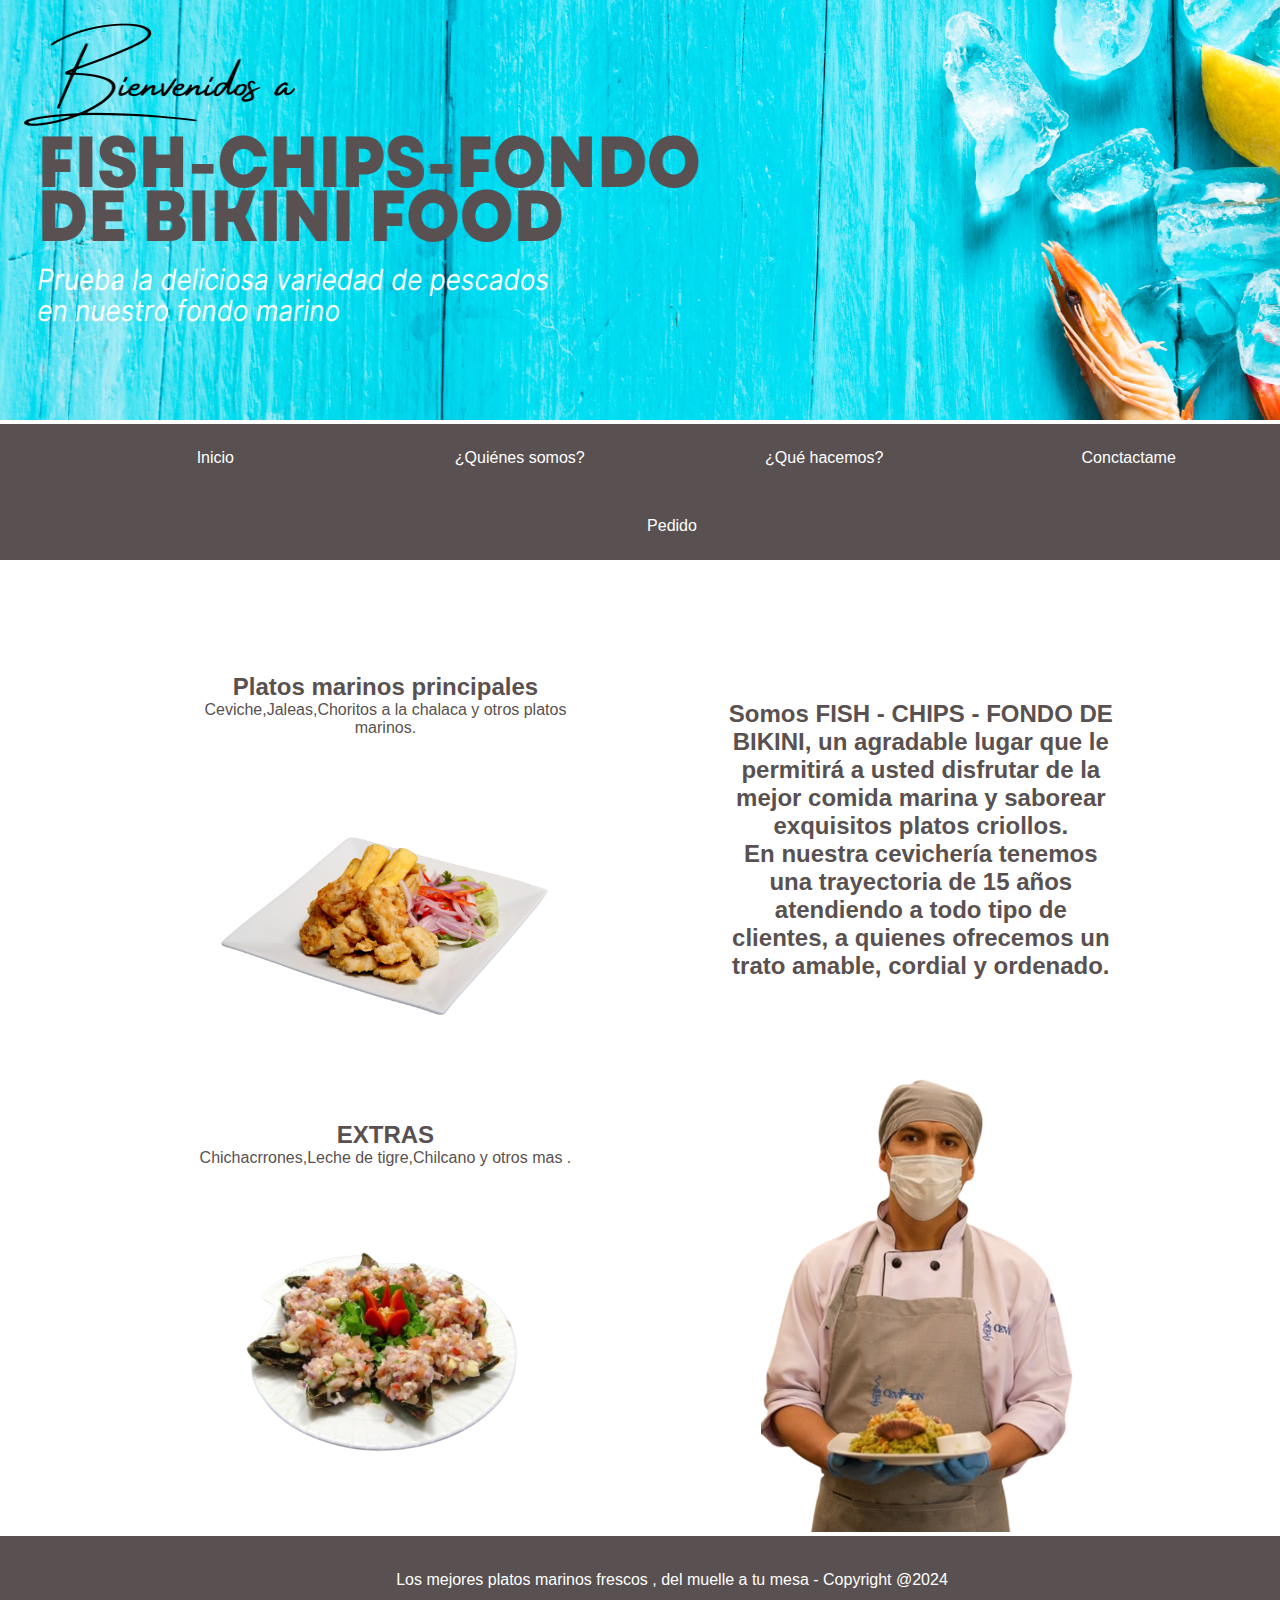
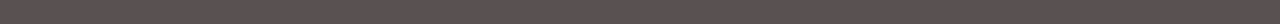
<file: index.html>
<!DOCTYPE html>
<html lang="es">
    <head>
          <meta charset="UTF-8">
          <meta name="viewport" content="width=device-width, initial-scale=1.0">
          <link rel="stylesheet"  href="estilos_camiale.css" >
          <title>Desarrollo Web - HTML</title>
          <img src="imagenes\PRO.png" alt="" width="2000px" height="420px">
    </head>


    <body>
      
        <nav>
              <ul>
                  <li><a href="index.html">Inicio</a></li>
                  <li><a href="paginas/quienes-somos.html">¿Quiénes somos?</a></li>
                  <li><a href="paginas/que-hacemos.html">¿Qué hacemos?</a></li>
                  <li><a href="paginas/contactame.html">Conctactame</a></li>
                  <li><a href="paginas/pedidos.html">Pedido</a></li>
              </ul>
        </nav>              
        <div class="contenido">

            <div class="informacion">
              
                <div>
                  <h2><a href="paginas/Platos marinos principales">Platos marinos principales</a></h2>
      
                  <p>Ceviche,Jaleas,Choritos a la chalaca y otros platos marinos.</p>
                  <img src="imagenes\1.png" />
      
                </div>
      
                <div>
                  <h2><a href="EXTRAS">EXTRAS</a></h2>
                  <p>Chichacrrones,Leche de tigre,Chilcano y otros mas .</p>
                  <img src="imagenes\2.png" />
      
                </div>
      
              <!--<div>
                  <h2><a href="Bebidas y Tragos Cortos">Bebidas y Tragos Cortos</a></h2>
                  <p>Gaseosa,Tragos,Cervezas</p>
                  <img src="imagenes\3.png" />/*
      
              </div>
              -->
      
            </div>
            <div  class="variado">
            <h2>Somos FISH - CHIPS - FONDO DE BIKINI, un agradable lugar que le permitirá a usted disfrutar de la mejor comida marina y saborear exquisitos platos criollos.<br>
            En nuestra cevichería tenemos una trayectoria de 15 años atendiendo a todo tipo de clientes, a quienes ofrecemos un trato amable, cordial y ordenado. <br><br></h2>
            <img src="FONDO_3.png" />
            </div>
    
      
        </div>
      
      <div class="pie-pagina">
          <p>Los mejores platos marinos frescos , del muelle a tu mesa - Copyright @2024</p>
      </div>
      
      
      
      
    </body>
    </html>
</file>
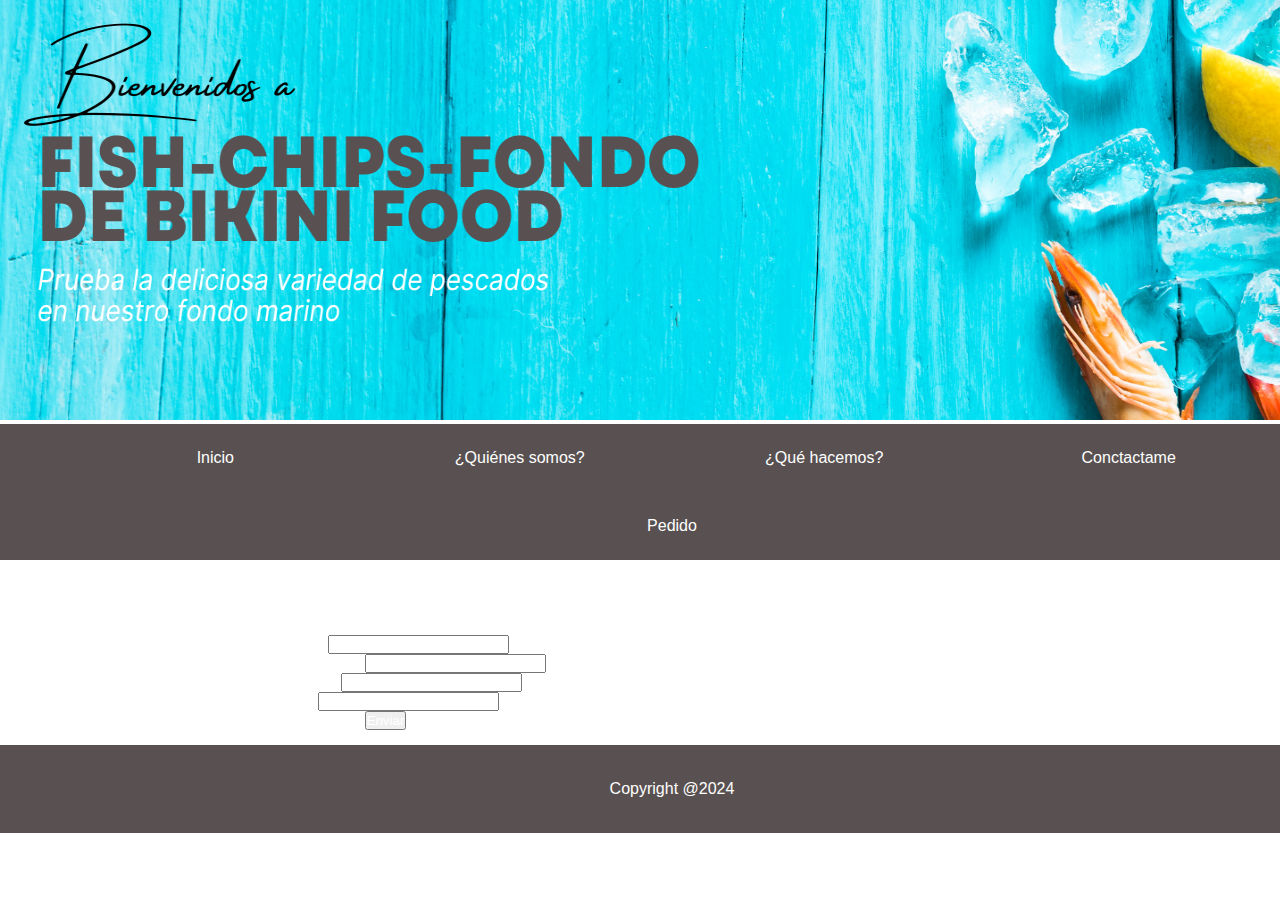
<file: paginas/contactame.html>
<!DOCTYPE html>
<html lang="es">
<head>
    <meta charset="UTF-8">
    <meta name="viewport" content="width=device-width, initial-scale=1.0">
    <link rel="stylesheet"  href="./../estilos_camiale.css" >
    <title>Desarrollo Web - HTML</title>
    <img src="./../imagenes\PRO.png" alt="" width="2000px" height="420px">
</head>
<body>

<nav>
        <ul>
            <li><a href="../index.html">Inicio</a></li>
            <li><a href="quienes-somos.html">¿Quiénes somos?</a></li>
            <li><a href="que-hacemos.html">¿Qué hacemos?</a></li>
            <li><a href="contactame.html">Conctactame</a></li>
            <li><a href="pedidos.html">Pedido</a></li>        
        </ul>
</nav>


<div class="contenido">

    <div class="informacion">
        
        <div>
                <form action="#" method="" >
                    Nombre: <input type="text" name="txtNombre" id="txtNombre" required >
                    <br />
                    Correo electrónico: <input type="email" name="txtEmail" required >
                    <br />
                    Contraseña: <input type="password" name="txtPassword" required >
                    <br  />
                    Edad: <input type="number" required >
                    <br />
                    <button>Enviar</button>    
                </form>

        </div>

       

    </div>
    <div  class="variado">
        <p>Información variada de comida y bebidas.</p>
    </div>

</div>

<div class="pie-pagina">
    <p>Copyright @2024</p>
</div>




</body>
</html>
</file>
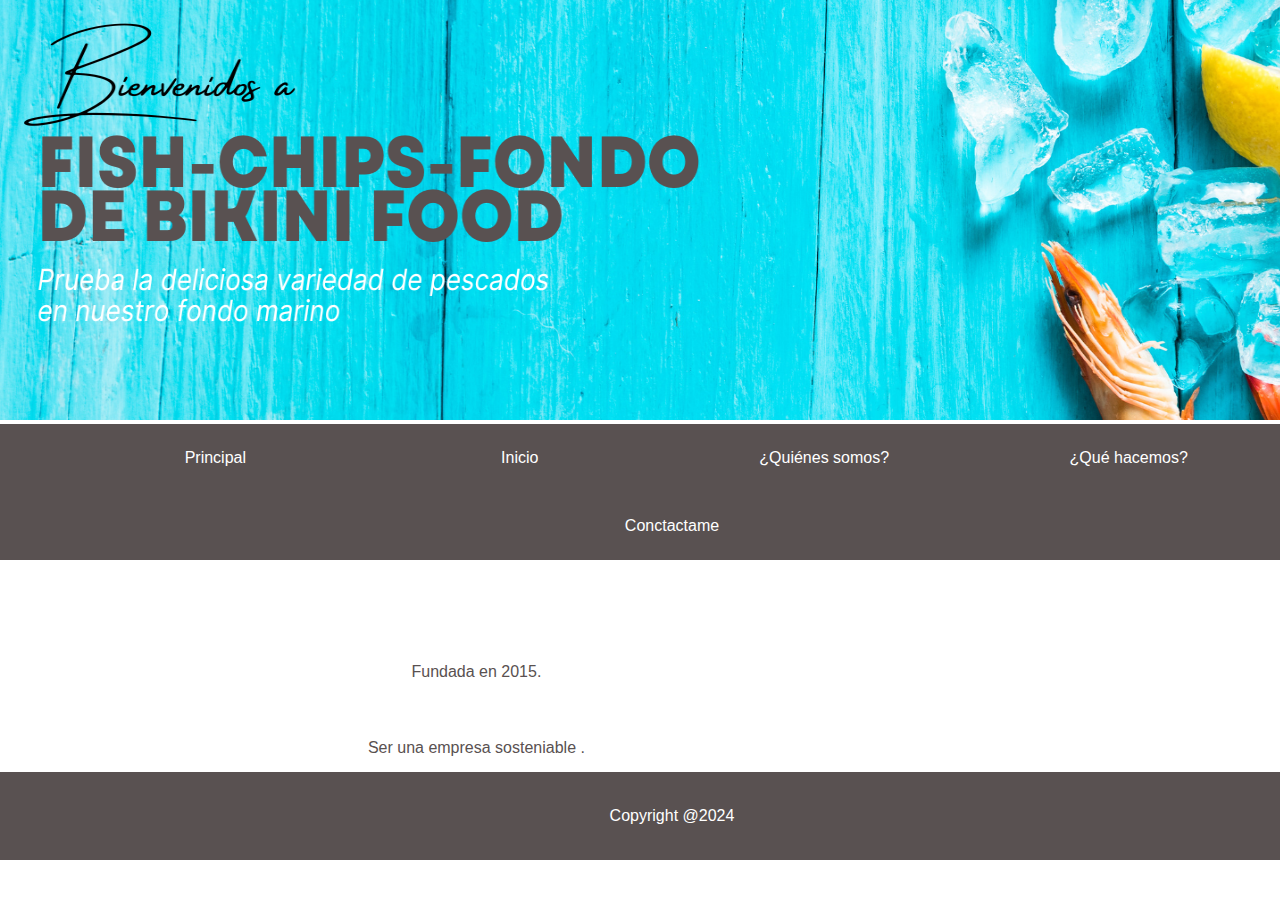
<file: paginas/inicio.html>
<!DOCTYPE html>
<html lang="es">
<head>
    <meta charset="UTF-8">
    <meta name="viewport" content="width=device-width, initial-scale=1.0">
    <title>Inicio de mi Sistema de Restaurant</title>
    <link rel="stylesheet"  href="./../estilos_camiale.css" >
    <img src="./../imagenes\PRO.png" alt="" width="2000px" height="420px">
</head>

<body>

<nav>
        <ul >
            <li><a href="./../index.html">Principal</a></li>    
            <li><a href="#">Inicio</a></li>
            <li><a href="/paginas/quienes-somos.html">¿Quiénes somos?</a></li>
            <li><a href="#">¿Qué hacemos?</a></li>
            <li><a href="/paginas/conctactame.html">Conctactame</a></li>
        </ul>
</nav>

<div class="contenido">

    <div class="informacion">
        
        <div>
            <h2>Empresa Gastronómica</h2>
            <p>Fundada en 2015.</p>
            
        </div>

        <div>
            <h2>Misión</h2>
            <p>Ser una empresa sosteniable .</p>
            
        </div>



    </div>
   

</div>

<div class="pie-pagina">
    <p>Copyright @2024</p>
</div>




</body>
</html>
</file>
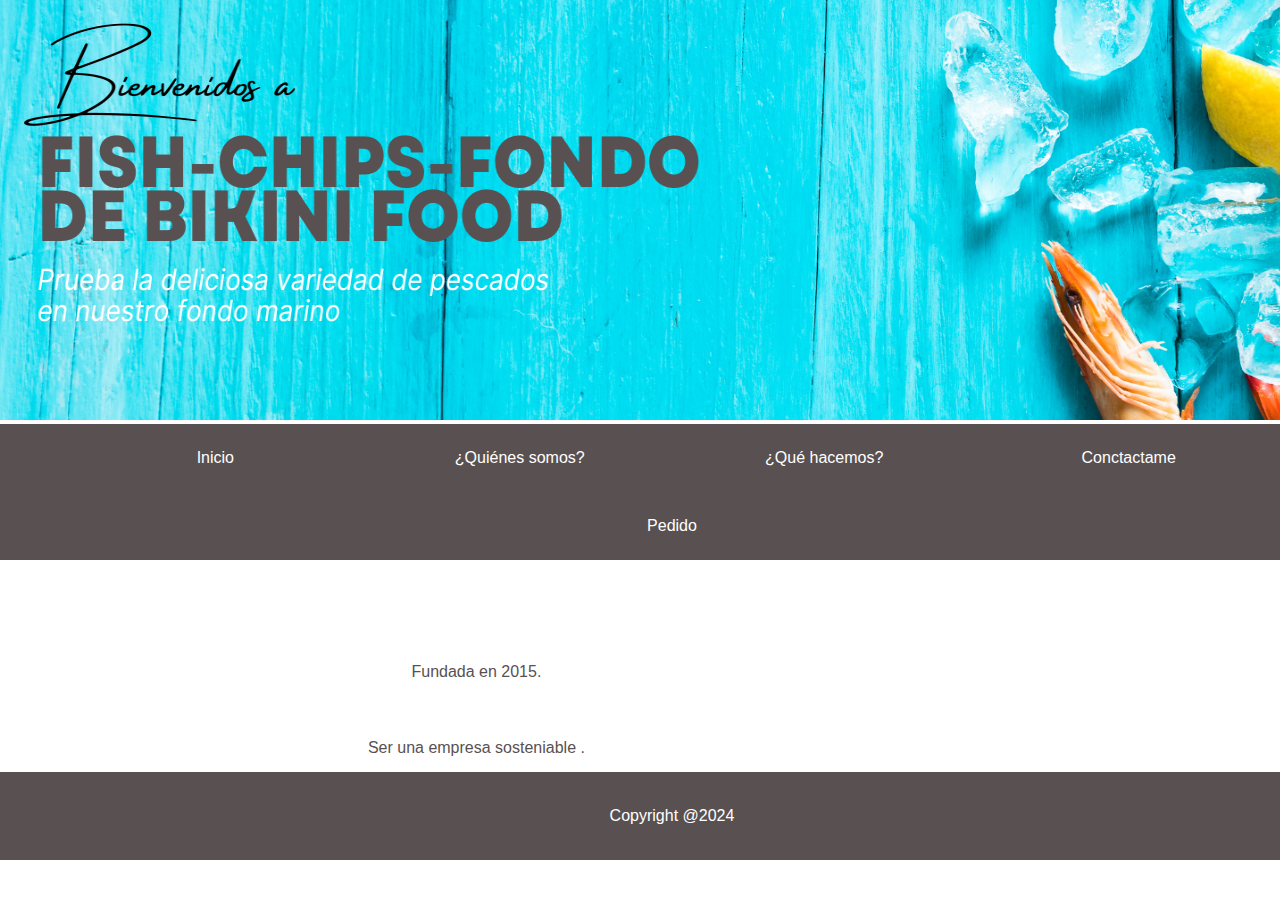
<file: paginas/que-hacemos.html>
<!DOCTYPE html>
<html lang="es">
<head>
    <meta charset="UTF-8">
    <meta name="viewport" content="width=device-width, initial-scale=1.0">
    <title>Inicio de mi Sistema de Restaurant</title>
    <link rel="stylesheet"  href="./../estilos_camiale.css" >
    <div class="caja">
    <img src="./../imagenes\PRO.png" alt="" width="2000px" height="420px">
</head>
<body>


<nav>
        <ul >
            <li><a href="../index.html">Inicio</a></li>
            <li><a href="quienes-somos.html">¿Quiénes somos?</a></li>
            <li><a href="que-hacemos.html">¿Qué hacemos?</a></li>
            <li><a href="contactame.html">Conctactame</a></li>
            <li><a href="pedidos.html">Pedido</a></li>
        </ul>
</nav>

<div class="contenido">

    <div class="informacion">
        
        <div>
            <h2>Empresa Gastronómica</h2>
            <p>Fundada en 2015.</p>
            
        </div>

        <div>
            <h2>Misión</h2>
            <p>Ser una empresa sosteniable .</p>
            
        </div>



    </div>
   

</div>

<div class="pie-pagina">
    <p>Copyright @2024</p>
</div>




</body>
</html>
</file>
<file: estilos_camiale.css>
/*
Author: URBANO WILLIAMS
Fecha: 08/04/2024 19:00
Descripcion: Aplicar estilos al titulo h1
*/
* {
  color: white;
  padding: 0;
  margin: 0;
  font-family: "Roboto Condensed", sans-serif;
  text-decoration: none;
  text-align: center;
}

.titulo {
  padding: 10px;
}
body {
  background: white;
  /*background-image: url("fondo_2.jpeg");*/
}
nav ul {
  width: 105%;
  margin: auto;
  list-style-type: none;
  background-color: #595151;
}

nav li {
  display: inline-flex;
}

nav a {
  padding: 25px;
  width: 250px;
}

nav ul a:hover {
  background-color: black;
}

.contenido {
  display: flex;
  width: 90%;
  margin: auto;
  margin-top: 60px;
  margin-bottom: 0;
}

.contenido .informacion {
  width: 70%;
  margin-top: auto;
  margin-left: 10%;
}

.contenido .informacion div {
  width: 70%;
  padding: 15px;
  /*background-color: #595151;*/
  border-radius: 8px;
  margin-bottom: 0;
}

.contenido .informacion a {
  color: #595151;
}

.contenido .informacion p {
  color: #595151;
}

.contenido .informacion img {
  width: 350px;
  border-radius: 5px;
}

.contenido .variado {
  width: 50%;
  margin-right: 100px;
  margin-top: 80px;
}

.contenido .variado div {
  border-radius: 15px;
  padding: 5px;
  height: 600px;
}

.contenido .variado img {
  padding: 0px;
}
.contenido .variado h2 {
  color: #595151;
}

.pie-pagina {
  background-color: #595151;
  width: 105%;
}

.pie-pagina p {
  padding: 35px;
}
/* Añadiduras NOA CORP*/

/* CAMBIOS DE COLOR DE BARRA DE BOSSTRAP LETRAS  */
.navbar-nav .nav-item .nav-link {
  color: #00ffff; /* COLOR A GUSTO  */
  text-shadow: 0 0 5px #ffffff; /* Destellos blancos */
}
/* parte del encabezado de la imagen de pro.png*/
.encabezado {
  background-image: url("imagenes/PRO.png"); /* Ruta de tu imagen para el encabezado*/
  background-size: cover; /* para que la imagen se rellene por completo  */
  background-position: top; /* Alinear la imagen al tope del encabezado */
  height: 200px; /* que tan ancho ira la imagen */
}

video {
  width: 100%; /* Esto hará que el video ocupe el 100% del ancho del contenedor */
}

/* estilo de centrado y tamaño para la letra y ajustes de linea  */
.descripcion {
  color: black;
  margin-top: 20px; /* agrega un margen de la letra 
    font-size: 16px; /* Tamaño de fuente para la descripción */
  line-height: 1.5; /* Altura de línea para mejorar la legibilidad */
  text-align: justify;
}

/* PARA H2 DE PLATOS A LA CARTA y titulo de video */
.fosforescente {
  color: #000; /* Color de texto negro */
  text-shadow: 0 0 10px #000, 0 0 20px #000, 0 0 30px #000, 0 0 40px #000,
    0 0 50px #000, 0 0 60px #000, 0 0 70px #000, 0 0 80px #000; /* Sombras para simular efecto de luz */
  animation: destello 1s infinite; /* para   que la animacion se repita constantemente  */
}

@keyframes destello {
  0% {
    opacity: 0.8; /* Opacidad inicial */
  }
  50% {
    opacity: 1; /* Opacidad en la mitad de la animación */
  }
  100% {
    opacity: 0.8; /* Opacidad al final de la animación */
  }
}

.footer {
  padding: 50px 0;
  color: #0c0505; /* Color del texto */
  text-align: center;
}

.footer h5 {
  color: #080202; /* Color del título */
}

.footer ul li {
  margin: 0;
  padding: 0;
  list-style: none;
  display: inline;
  margin: 0 10px;
}

.footer {
  background-image: url("imagenes/PRO.png");
  background-size: cover;
  padding: 50px 0;
  color: white;
}

/* Estilos para el texto dentro de las etiquetas <li> */
.footer li {
  color: black; /* Cambia el color del texto a negro */
}
</file>
